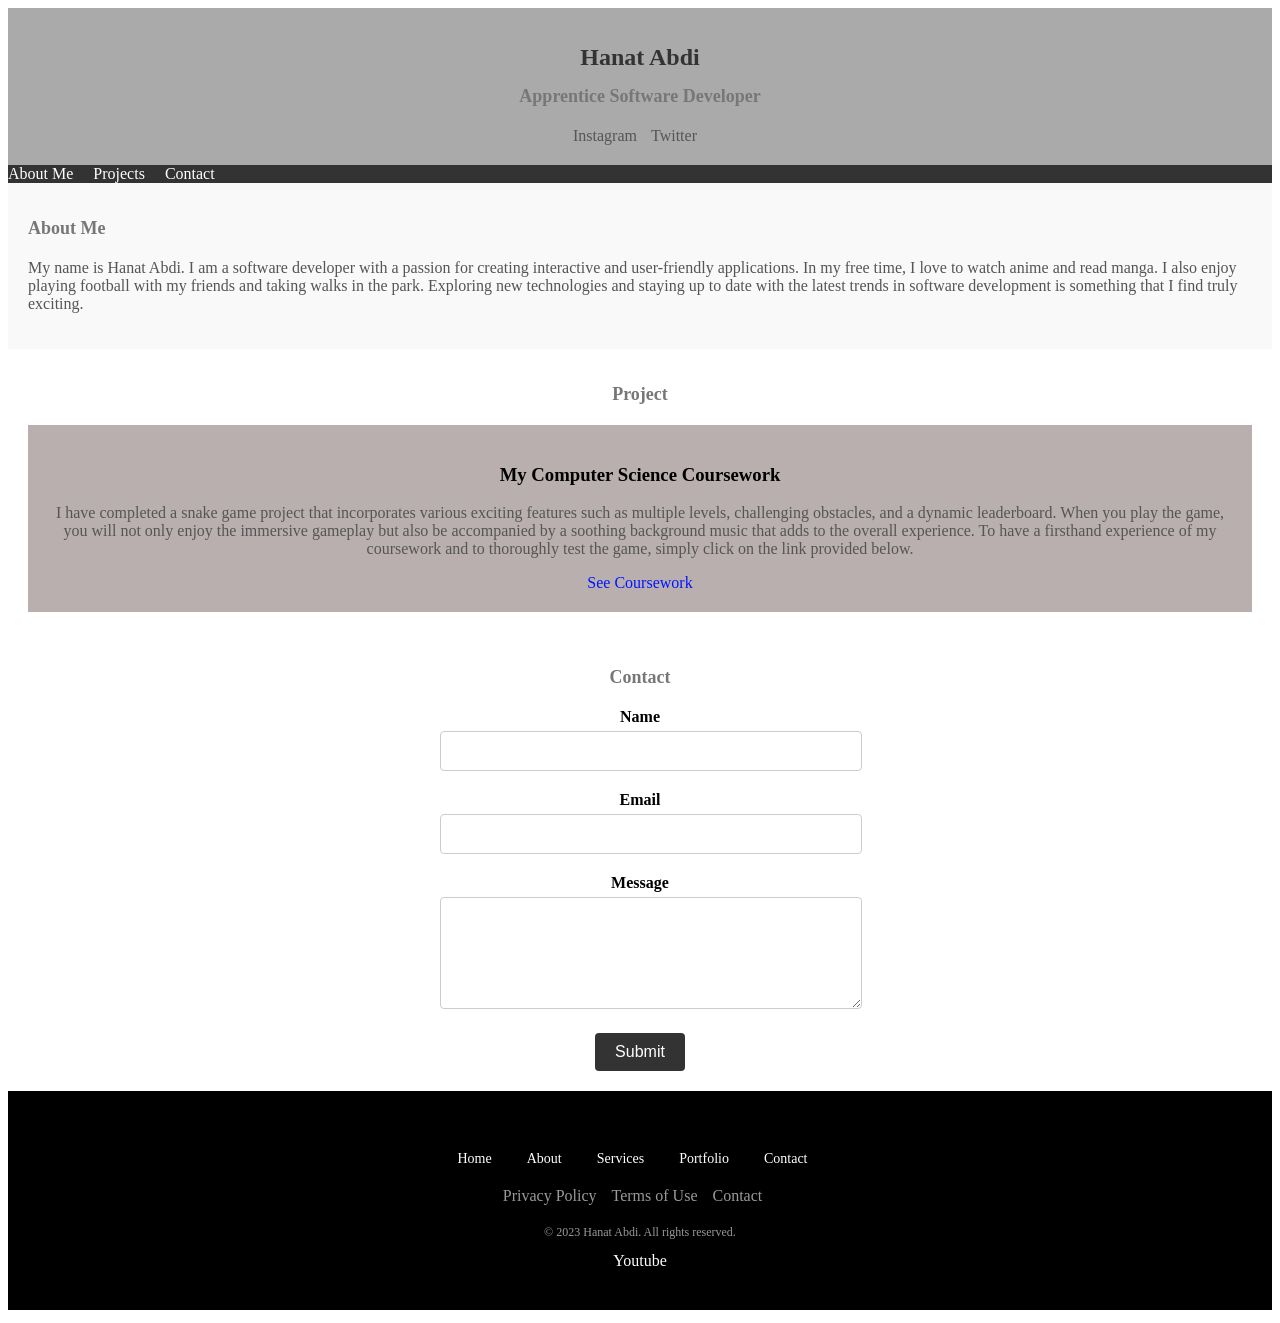
<file: index.html>
<!DOCTYPE html>
<html>
<head>
  <meta charset="UTF-8">
  <title>Hanat Portfolio</title>
  <link rel="stylesheet" href="styles.css">
</head>
<body>
  <header>
    <h1>Hanat Abdi</h1>
    <h2>Apprentice Software Developer</h2>
    <div class="My social-links">
        <a href="https://www.instagram.com/mrbeast/">Instagram</a>
        <a href="https://twitter.com/MrBeast">Twitter</a>     
        </div>  
  </header>

  <nav>
    <ul>
        <li><a href="#about">About Me</a></li>
        <li><a href="#projects">Projects</a></li>
        <li><a href="#contact">Contact</a></li>
    </ul>
  </nav>

  <main>
    <section id="about">
      <h2>About Me</h2>
      <p>
        My name is Hanat Abdi. I am a software developer with a passion for creating interactive and user-friendly applications. In my free time, I love to watch anime and read manga. I also enjoy playing football with my friends and taking walks in the park. Exploring new technologies and staying up to date with the latest trends in software development is something that I find truly exciting.
      </p>
    </section>

    <section id="project">
        <h2>Project</h2>
        <div class="project-grid">
            <div class="project-card">
                <h3>My Computer Science Coursework</h3>
                <p>I have completed a snake game project that incorporates various exciting features such as multiple levels, challenging obstacles, and a dynamic leaderboard. When you play the game, you will not only enjoy the immersive gameplay but also be accompanied by a soothing background music that adds to the overall experience. To have a firsthand experience of my coursework and to thoroughly test the game, simply click on the link provided below.</p>
                <a href="https://pdf.ac/1q1t25">See Coursework</a>
            </div>
    </section>

    <section id="contact">
        <h2>Contact</h2>
        <form>
          <div class="form-group">
            <label for="name">Name</label>
            <input type="text" id="name" name="name" required>
          </div>
          <div class="form-group">
            <label for="email">Email</label>
            <input type="email" id="email" name="email" required>
          </div>
          <div class="form-group">
            <label for="message">Message</label>
            <textarea id="message" name="message" rows="5" required></textarea>
          </div>
          <button type="submit">Submit</button>
        </form>   
    </section>
  </main>

  <footer>
    <div class="footer-content">
        <ul>
          <li><a href="#">Home</a></li>
          <li><a href="#">About</a></li>
          <li><a href="#">Services</a></li>
          <li><a href="#">Portfolio</a></li>
          <li><a href="#">Contact</a></li>
        </ul>
    </div>
        <div class="footer-content">
        <ul>
            <a href="#">Privacy Policy</a>
            <a href="#">Terms of Use</a>
            <a href="#">Contact</a>
        </ul>
    </div>
    <p class="footer-content">© 2023 Hanat Abdi. All rights reserved.</p>
    <a href="https://www.youtube.com/watch?v=dQw4w9WgXcQ">Youtube</a>
    </div>
  </footer>
  <script>src="script.js"</script>
</body>
</html>
</file>
<file: styles.css>
/* styles.css */

  /* CSS animations for whole website */
@keyframes fadeIn {
    from {
      opacity: 0;
    }
    to {
      opacity: 1;
    }
  }
  
  body {
    animation: fadeIn 1s ease;
  }

header {
    background-color: #aaaaaa;
    padding: 20px;
    text-align: center;
  }
  
  h1 {
    font-size: 24px;
    color: #333;
    margin-bottom: 10px;
  }
  
  h2 {
    font-size: 18px;
    color: #777;
    margin-bottom: 20px;
  }
  
  .social-links {
    margin-top: 20px;
  }
  
  .social-links a {
    display: inline-block;
    margin-right: 10px;
    color: #555;
    text-decoration: none;
  }
  
  nav {
    background-color: #333;
    color: #fff;
  }
  
  ul {
    display: flex;
    list-style: none;
    padding: 0;
    margin: 0;
  }
  
  li {
    margin-right: 20px;
  }
  
  a {
    color: #ffffff;
    text-decoration: none;
  }
  
  /* Responsive styles */
  @media (max-width: 768px) {
    ul {
      flex-direction: column;
    }
  
    li {
      margin-right: 0;
      margin-bottom: 10px;
    }
  }
  
  #about {
    background-color: #f9f9f9;
    padding: 20px;
  }
  
  p {
    font-size: 16px;
    color: #555;
  }

  #project {
    padding: 20px;
    text-align: center;
  }
  
  .project-grid {
    display: block;
    grid-template-columns: repeat(3, 1fr);
    grid-gap: 20px;
  }
  .project-grid a {
    color: #0015ff;
  }
  .project-card {
    background-color: #4d313163;
    padding: 20px;
    text-align: center;
  }
  
  .project-card:hover {
    transform: scale(1.05);
  }
  
  #contact {
  padding: 20px;
  text-align: center;
}

form {
  max-width: 400px;
  margin: 0 auto;
}

.form-group {
  margin-bottom: 20px;
}

label {
  display: block;
  margin-bottom: 5px;
  font-weight: bold;
}

input,
textarea {
  width: 100%;
  padding: 10px;
  font-size: 16px;
  border: 1px solid #ccc;
  border-radius: 4px;
  transition: border-color 0.3s ease;
}

input:focus,
textarea:focus {
  border-color: #12d349;
}

button {
  padding: 10px 20px;
  font-size: 16px;
  background-color: #333;
  color: #fff;
  border: none;
  border-radius: 4px;
  cursor: pointer;
  transition: background-color 0.3s ease;
}

button:hover {
  background-color: #555;
}

/* CSS animations for form elements */
@keyframes fadeIn {
  from {
    opacity: 0;
  }
  to {
    opacity: 1;
  }
}

.form-group,
button {
  animation: fadeIn 1s ease;
}

footer {
    background-color: #000;
    padding: 40px 0;
    text-align: center;
  }
  
  .footer-content {
    display: flex;
    flex-wrap: wrap;
    justify-content: center;
    align-items: center;
  }
  
  .footer-content ul {
    list-style: none;
    margin: 0;
    padding: 0;
    display: flex;
  }
  
  .footer-content ul li {
    margin: 0 10px;
  }
  
  .footer-content ul li a {
    color: #fff;
    text-decoration: none;
    font-size: 14px;
    transition: color 0.3s ease;
  }
  
  .footer-content ul li a:hover {
    color: #999;
  }
  
  .footer-content {
    margin-top: 20px;
    display: flex;
    flex-wrap: wrap;
    justify-content: center;
    align-items: center;
  }
  
  .footer-content a {
    color: #999;
    text-decoration: none;
    margin-right: 15px;
    font-size: 16px;
  }
  
  .footer-content {
    color: #999;
    font-size: 12px;
    margin-top: 20px;
  }
  
  /* CSS animations for foooter elements */
@keyframes fadeIn {
    from {
      opacity: 0;
    }
    to {
      opacity: 1;
    }
  }
  
  .footer-content,
  button {
    animation: fadeIn 1s ease;
  }
</file>
